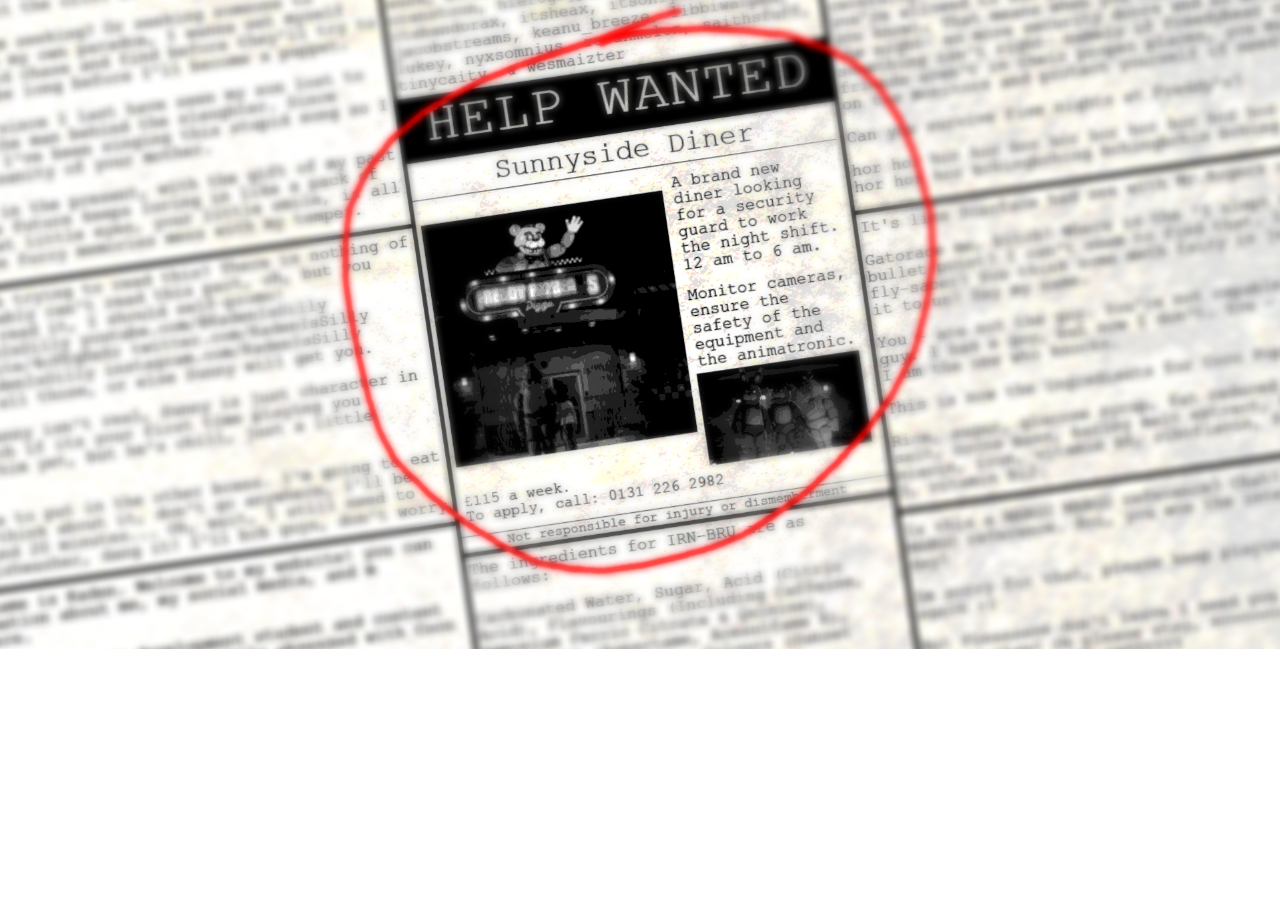
<file: fnas/index.html>
<!DOCTYPE html>
<html lang="en">
    <head>
        <meta charset="UTF-8">
        <meta http-equiv="X-UA-Compatible" content="IE=edge">
        <meta name="viewport" content="width=device-width, initial-scale=1.0">
        <!-- Main data -->
        <link rel="icon" href="https://avatars.githubusercontent.com/u/143342107?v=4">
        <link rel="canonical" href="https://verysilly.site/fnas">
        <title>First Night at Sunnyside's - Coming Soon</title>
        <meta name="description" content="Can you survive your first night at Sunnyside's?">
        <meta name="author" content="KadenIsSilly">
        <meta name="robots" content="index,follow">
        <!-- Open Graph data -->
        <meta property="og:type" content="website">
        <meta property="og:image" content="https://avatars.githubusercontent.com/u/143342107?v=4">
        <meta property="og:url" content="https://verysilly.site/fnas">
        <meta property="og:title" content="First Night at Sunnyside's - Coming Soon">
        <meta property="og:description" content="Can you survive your first night at Sunnyside's?">
        <meta property="og:locale" content="en_UK">
        <!-- Twitter Card data -->
        <meta name="twitter:card" content="summary_large_image">
        <meta name="twitter:image" content="/fnas/assets/background.png">
        <meta name="twitter:title" content="First Night at Sunnyside's - Coming Soon">
        <meta name="twitter:description" content="Can you survive your first night at Sunnyside's?">
        <meta name="twitter:site" content="@KadenIsSilly">
        <meta name="theme-color" content="#fad841">
        <!-- Performance -->
        <link rel="preconnect" href="https://fonts.gstatic.com" crossorigin>
        <link rel="preload" href="/fnas/style.css" as="style">
        <!-- Styling -->
        <link rel="stylesheet" href="/fnas/style.css">
        <link rel="stylesheet" href="https://cdnjs.cloudflare.com/ajax/libs/font-awesome/6.4.0/css/all.min.css">
    </head>

    <body>
        <header>

        </header>

        <main>

        </main>

        <footer>

        </footer>
    </body>
</html>
</file>
<file: fnas/style.css>
/* Reset */
* {
    margin: 0;
    padding: 0;
    box-sizing: border-box;
    scroll-behavior: smooth;
    scroll-padding-top: 75px;
}

body {
    background-image: url('/fnas/assets/background.png');
    background-size: cover;
    background-position-y: 10%;
    background-repeat: no-repeat;
}
</file>
